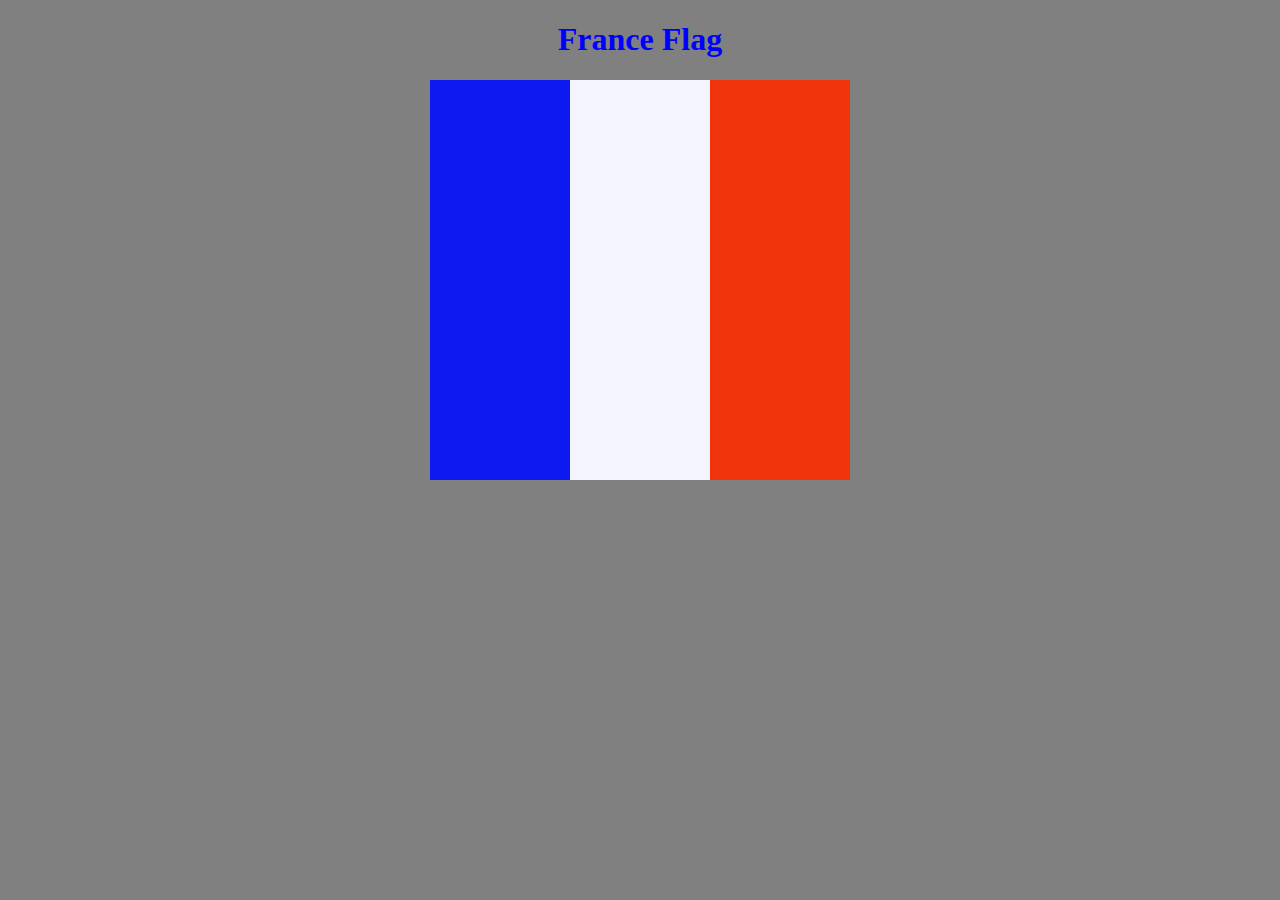
<file: flag.html>
<!DOCTYPE html>
<html lang="en">
	<head>
		<meta charset="UTF-8">
		<meta name="viewport" content="width=device-width, initial-scale=1.0">
		<title>France</title>
		<style>
			body{
				background-color: gray;
			}
			.h{
				text-align: center;
				color: blue;
			}
			.flag{
				background-color: #3d3d3d;
				width: 420px;
				height: 400px;
				margin: 0 auto;
			}
			.first{
				background-color: #0C1AF1;
			    width: 140px;
				height: 400px;
				float: left;
			}
			.second{
				background-color:#F3F4FE;
				width: 140px;
				height: 400px;
				float: left;
			}
			.third{
				background-color:#F1340C;
				width: 140px;
				height: 400px;
				float: left;
			}
		</style>
	</head>
	<body>
		<h1 class="h">France Flag</h1>
		<div class="flag">
			<div class="first"></div>
			<div class="second"></div>
			<div class="third"></div>
		</div>
	</body>
</html>
</file>
